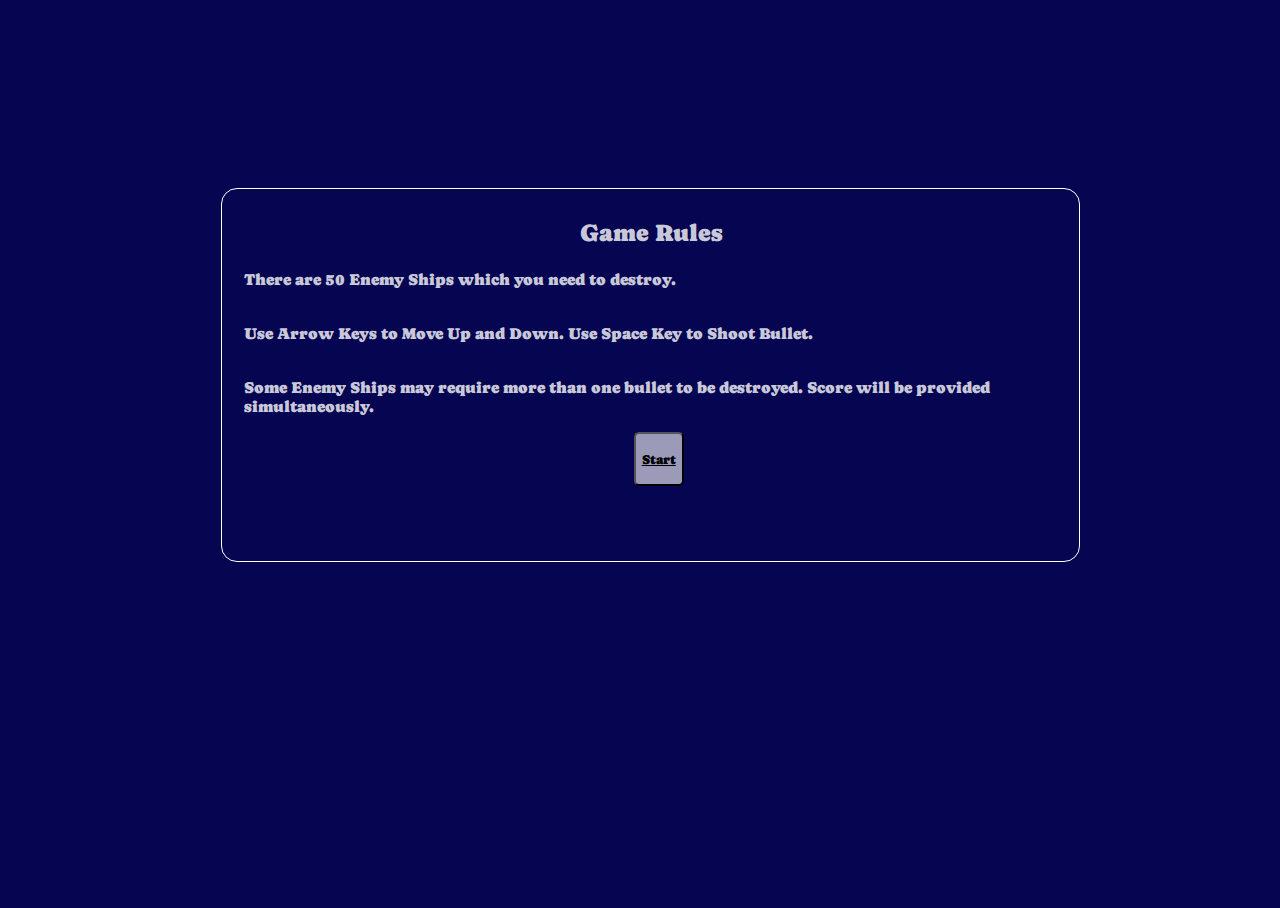
<file: index.html>
<!DOCTYPE html>
<html lang="en">
<head>
    <meta charset="UTF-8">
    <meta name="viewport" content="width=device-width, initial-scale=1.0">
    <link rel="stylesheet" href="style1.css">
    <title>Asteroid Shooting Game</title>
</head>
<body class="rules">
    <section id="game">
        <p>Game Rules</p>
        <div>There are 50 Enemy Ships which you need to destroy.</div>
        <div>Use Arrow Keys to Move Up and Down. Use Space Key to Shoot Bullet.</div>
        <div>Some Enemy Ships may require more than one bullet to be destroyed. Score will be provided
            simultaneously.
        </div>
        <div id="start">
            <button><a href="http://127.0.0.1:5500/Javascript/Games/Asteroid/game.html" target="blank_">Start</a></button>
        </div>
    </section>
</body>
</html>
</file>
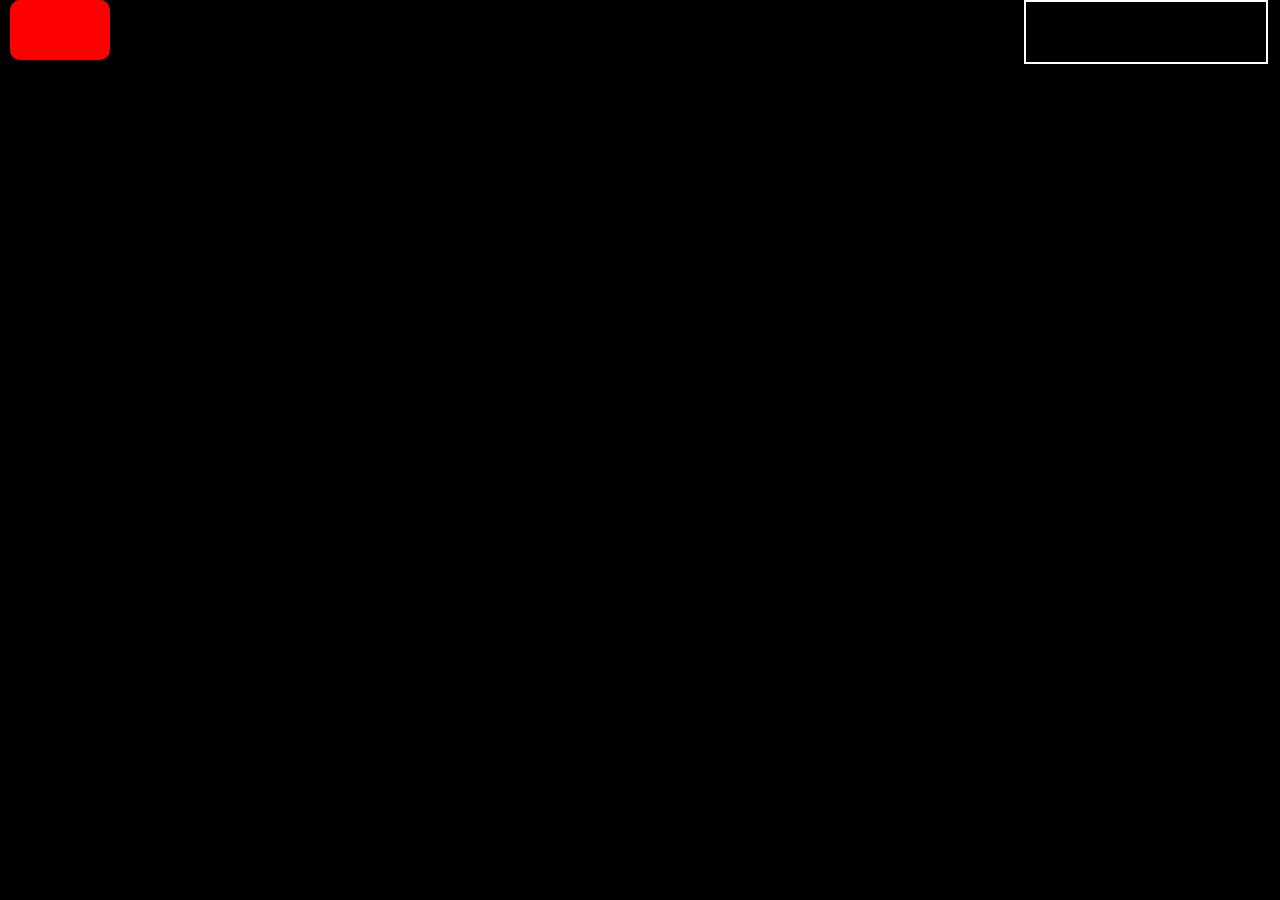
<file: game.html>
<!DOCTYPE html>
<html lang="en">
<head>
    <meta charset="UTF-8">
    <meta name="viewport" content="width=device-width, initial-scale=1.0">
    <link rel="stylesheet" href="style.css">
    <title>Asteroids</title>
</head>
<body id="body">
    <div id="shooter">
    </div>
    <div id="scoreboard">
        <div id="enemies-coming" class="enemies"></div>
        <div id="killed" class="enemies"></div>
    </div>
    <script src="script.js"></script>
</body>
</html>
</file>
<file: style1.css>
@import url('https://fonts.googleapis.com/css2?family=Caprasimo&display=swap');
@import url('https://fonts.googleapis.com/css2?family=Caprasimo&family=Caveat&display=swap');

* {
    font-family: 'Caprasimo', cursive; color: rgba(255, 255, 255, 0.8);
}

.rules {
    position: absolute; width: 100vw; height: 100vh; overflow: hidden; top: 0px; left: 0px;
    background-color:rgb(5, 5, 81);
}

#game {
    border: 1px solid white; position: relative; width: 66%; height: 40%; top: 20%; left: 16.67%; border-radius: 1rem;
    display: flex; flex-direction: column; text-align: center; padding: 6px; animation: glow 3s linear infinite;
}

p {
    font-size: 1.5rem;
}

div {
    height: 15%; text-align: left; font-size: 1rem; padding-left: 1rem;
}

#start {
    display: flex; flex-direction: row; justify-content: center;
}

a {
    color: black;
}

button {
    border-radius: 10%; background-color: rgba(255, 255, 255, 0.6);
}

@keyframes glow {
    0% {box-shadow: 0px 0px 4px 4px rgba(255, 255, 255, 0.8);}
    50% {box-shadow: 0px 0px 6px 6px rgba(255, 255, 255, 0.5);}
    100% {box-shadow: 0px 0px 4px 4px rgba(255, 255, 255, 0.8);}
}
</file>
<file: style.css>
@import url('https://fonts.googleapis.com/css2?family=Caprasimo&display=swap');
@import url('https://fonts.googleapis.com/css2?family=Caprasimo&family=Caveat&display=swap');

* {
    margin: 0px; padding: 0px;
}

body {
    overflow: hidden; background-color: black; width: 100vw; height: 100vh; position: absolute;
}

#shooter {
    position: absolute; left: 10px; top: 0px; background-color: red; width: 100px; height: 60px;
    border-radius: 10px; z-index: 20;
}

.bullet-fire {
    position: relative; border-radius: 10% 50% 50% 10%; left: 10px; top: 30px; width: 30px; height: 14px;
    background-image: linear-gradient(to left, rgb(224, 24, 24), rgb(225, 84, 84));
}

@keyframes animate {
    0% {
        transform: translateX(0px);
    }
    100% {
        transform: translateX(1400px);
    }
}

.Enemy {
    position: absolute; left: 90vw; top: 0vh; width: 100px; height: 60px; background-color: white;
    z-index: 10;
}

.Text {
    text-align: center; font-size: large; font-weight: bolder; font-family: 'Caprasimo', cursive; padding-top: 1rem;
    border-radius: 16px;
}

#scoreboard {
    position: absolute; border: 2px solid white; left: 80vw; top: 0vh; width: 240px; height: 60px; z-index: 12;
}

.enemies {
    font-family: 'Caprasimo', cursive; font-weight: bolder; font-size: large; color: white;
}

.move-away {
    animation: move-far 3s linear 1; transform: translateX(1600px);
}

@keyframes move-far {
    0% {transform: translate(10px, 0px);}
    50% {transform: translate(0px, 50vh);}
    100% {transform: translate(1500px, 0px);}
}

.final {
    position: absolute; width: 33%; height: 20%; left: 33%; top: 40%; color: white;
    font-family: 'Caprasimo', cursive; font-size: 2rem; font-weight: bold;
}
</file>
